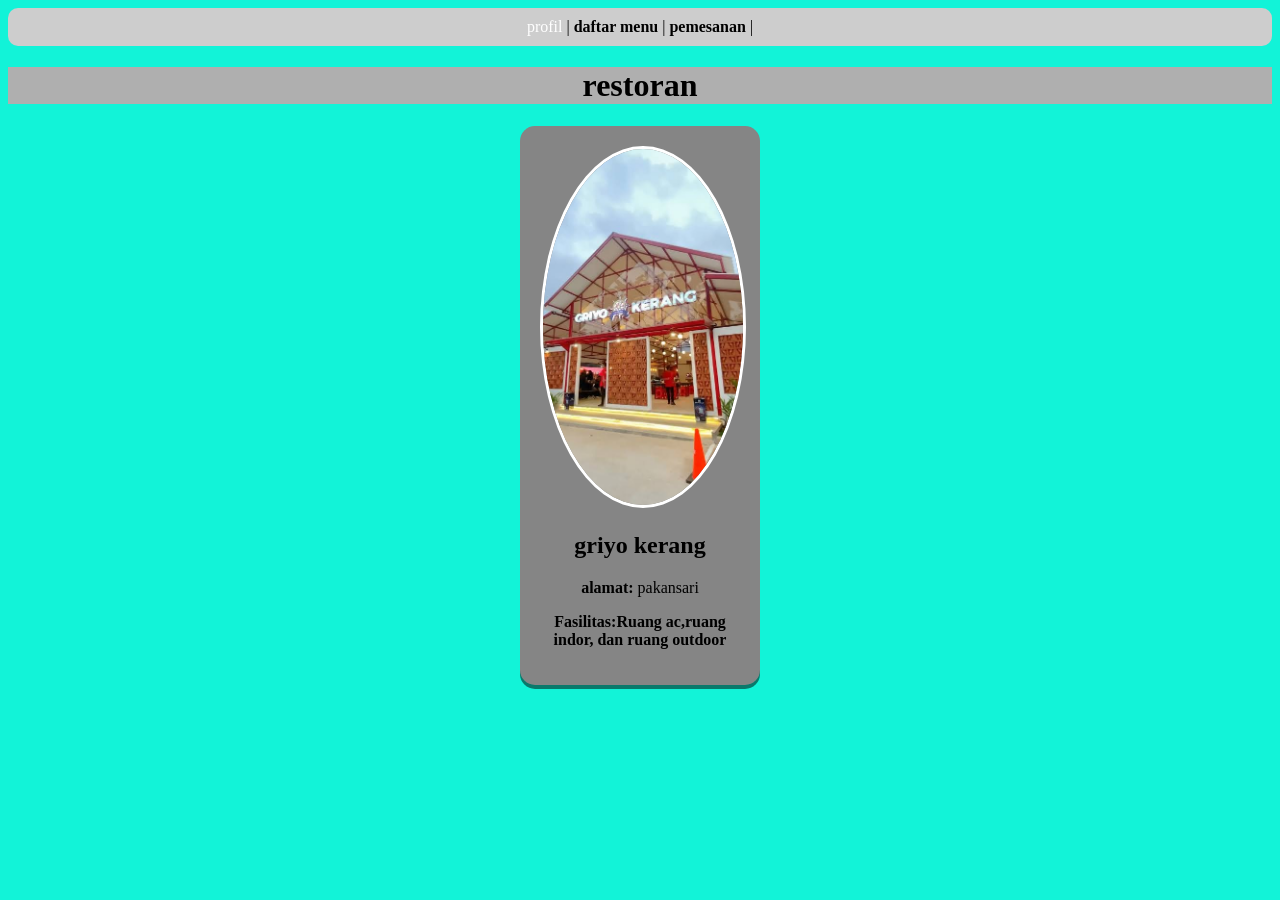
<file: index.html>
<!DOCTYPE html>
<html>

<head>
  <meta charset="UTF-8">
  <meta name="viewport" content="width=device-width, initial-scale=1">
  <title></title>
<link rel="stylesheet" href="style.css">
</head>

<body>
  
  <nav class="navigasi">
    <a href="index.html">profil</a> |
    <a href="daftarmenu.html" class="aktif">daftar menu </a> |
    
    <a href="pemesanan.html" class="aktif">pemesanan </a> |
    

  </nav>
  
  
  <h1>restoran</h1>
  
  <div class="kartu-profil">
    <img src="GriyoKerang.jpg" alt="50" width="200"/>
    <h2>griyo kerang</h2>
    <p><b>alamat: </b>pakansari</p> <b>Fasilitas:</<p>Ruang ac,ruang indor, dan ruang outdoor</p>
  </div>



</body>

</html>
      
    </div>
  </div>
</body>

</html/>
</file>
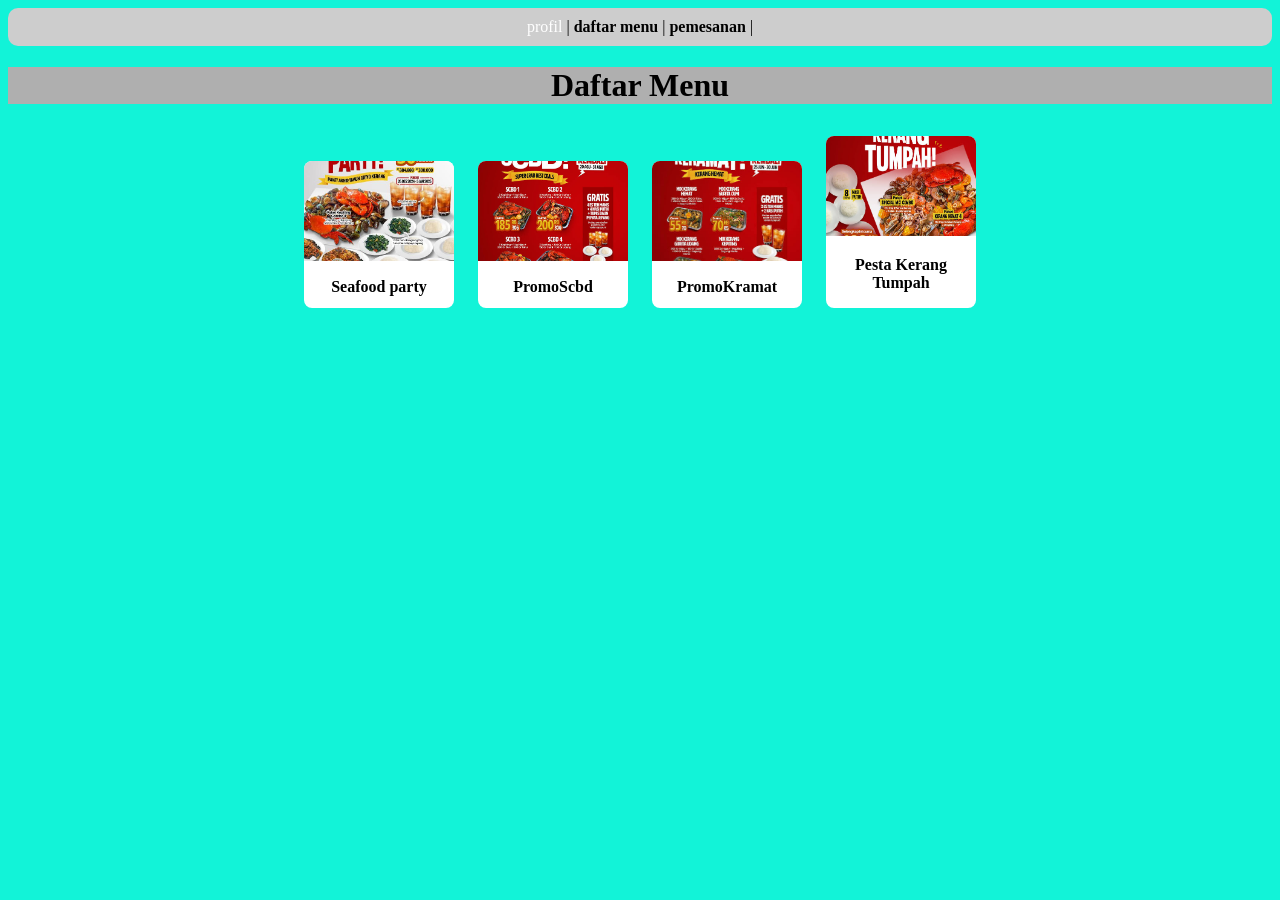
<file: daftarmenu.html>
<!DOCTYPE html>
<html>

<head>
  <meta charset="UTF-8">
  <meta name="viewport" content="width=device-width, initial-scale=1">
  <title>Galeri</title>
  <link rel="stylesheet" href="style.css">
</head>

<body>
<nav class="navigasi">
    <a href="index.html">profil</a> |
    <a href="daftarmenu.html" class="aktif">daftar menu </a> |
    
    <a href="pemesanan.html" class="aktif">pemesanan </a>|
    

  </nav>
  
  <h1>Daftar Menu</h1>
  <div class="galeri-container">
    <div class="galeri-item">
      <img src="SeafoodParty.jpg" alt="SeafoodParty" />
      <p><b>Seafood party</b></p>
    </div>
    
    <div class="galeri-item">
      <img src="PromoScbd.jpg" alt="PromoScbd" />
      <p><b>PromoScbd</b></p>
      
    </div>
    
 <div class="galeri-item">
      <img src="PromoKramat.jpg" alt="PromoKramat" />
      <p><b>PromoKramat</b></p>

    </div>
    
    
 <div class="galeri-item">
      <img src="PestaKerangTumpah.jpg" alt="KerangTumpah" />
      </p><b>Pesta Kerang Tumpah</b></p>

    </div>
    

      
    </div>
  </div>
</body>

</html/>
</file>
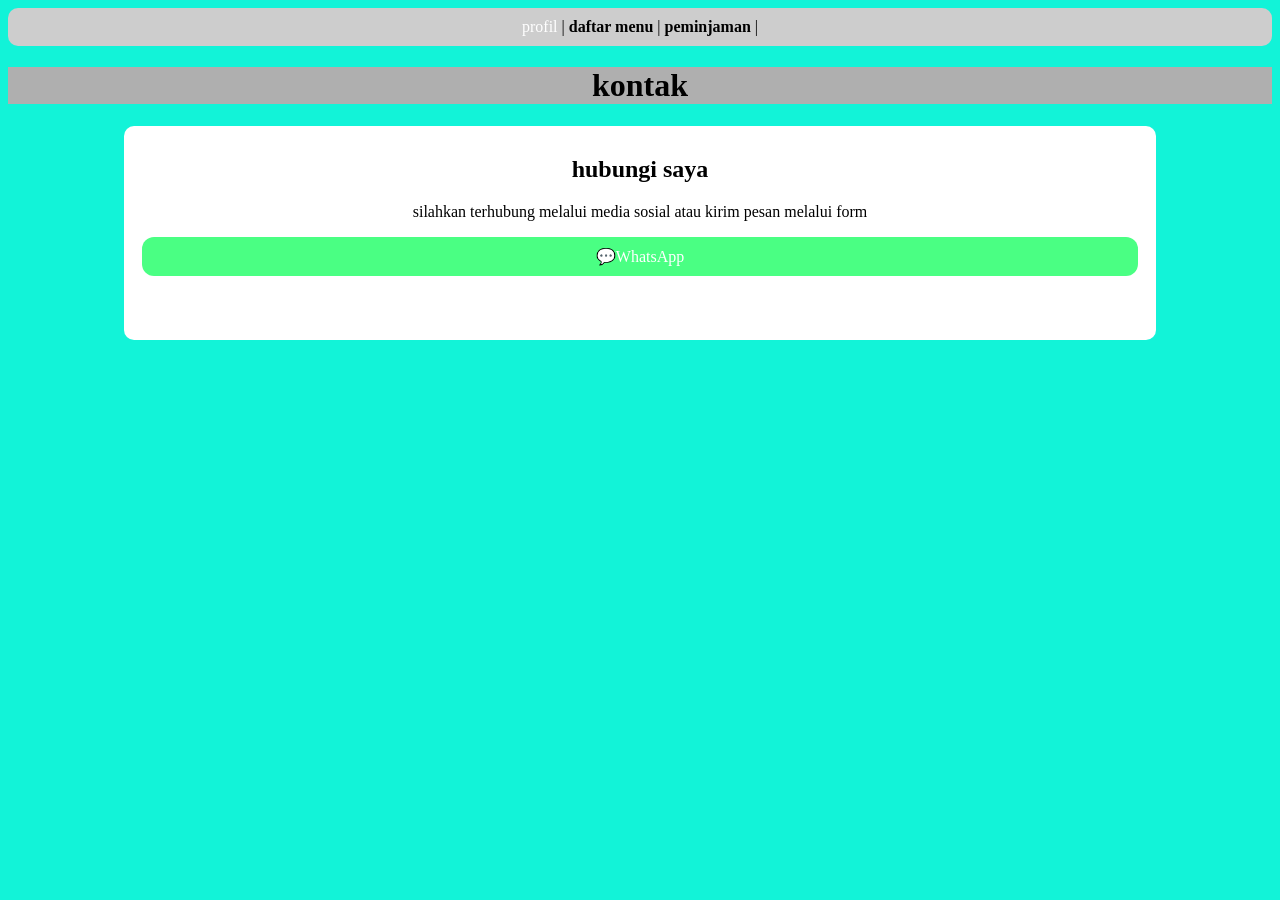
<file: pemesanan.html>
<!DOCTYPE html>
<html>

<head>
  <meta charset="UTF-8">
  <meta name="viewport" content="width=device-width, initial-scale=1">
  <title>kontak</title>
  <link rel="stylesheet" href="style.css">
</head>

<body>
  <nav class="navigasi">
    <a href="index.html">profil</a> |
    <a href="daftarmenu.html" class="aktif">daftar menu </a> |
    
    <a href="koleksibuku.html" class="aktif">peminjaman </a> |
    
  </nav>
  
  <h1>kontak</h1>
  
  <div class="kartu-kontak">
    <h2>hubungi saya</h2>
    <p>silahkan terhubung melalui media sosial atau kirim pesan melalui form</p>
    
    <div class="link-medsos">
      <a class="tombol-medsos wa" href="https://wa.me/628571965">💬WhatsApp</a>
      <a class="tombol-medsos GitHub" href="https://www.instagram.com/darknjtx?stkn=eXowYnYzZ241ajRz">Instagram</a>
    </div>
  </div>
</body>

</html>
</file>
<file: style.css>
h1 {
  background-color: #AFAFAF;
  text-align: center;
}

a {
  color: #FFFFFF
}

body {
  background-color: #12F3D8
}


div.kartu-profil {
  background-color: #858585;
  width: 200px;
  margin: 20px auto;
  padding: 20px;
  border-radius: 15px;
  box-shadow: 0 4px rgba(0, 0, 0, 0.5);
  text-align: center;
}

div.kartu-profil img {
  border-radius: 50%;
  border: 3px solid #FFFFFF;
}

.navigasi {
  background-color: #CDCDCD;
  padding: 10px;
  text-align: center;
  border-radius: 10px;
}

.navigasi a {
  text-decoration: none;
}

.navigasi .aktif {
  font-weight: bold;
  color: #000000;
}

div.kartu-kontak {
  background-color: #FFFFFF;
  width: 80%;
  margin: 0 auto;
  /* rata Tengah horizonal */
  padding: 10px;
  border-radius: 10px;
  /*sudut kotak tumpul */
  text-align: center;
}

.tombol-medsos {
  /* agar tombol melebar satu baris penuh*/
  display: block;
  padding: 10px;
  /* teks rata Tengah */
  text-align: center;
  text-decoration: none;
  margin: 8px;
  border-radius: 12px;
}

.wa {
  background-color: #4AFF83;
}

.github {
  background-color: #333333;
}

.galeri-container {
  text-align: center;
  max-width: 100%;
  margin: 0 auto;
}

/* item galeri */
.galeri-item {
  width: 50%;
  max-width: 150px;
  display: inline-block;
  margin: 10px;
  border-radius: 8px;
  overflow: hidden;
  background-color: #fff;
}

.galeri-item img {
  width: 100%;
  height: 100px;
  object-fit: cover;
}
.galeri-item p {
  padding: 0px;
  line-height: 0.7;
}
</file>
